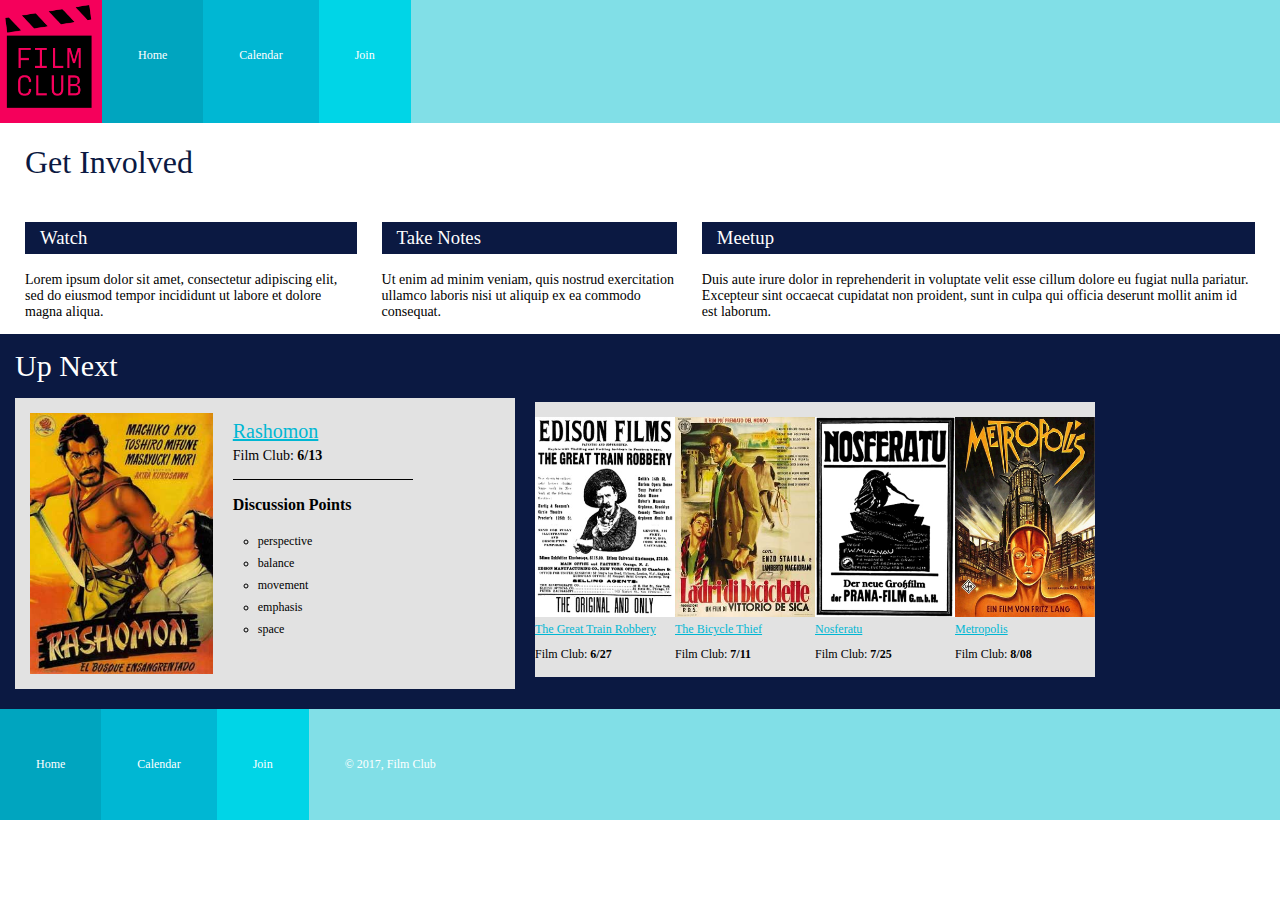
<file: index.html>
<!DOCTYPE html>
<html>
  <head>
    <meta charset="utf-8">
    <title>
    </title>
    <link rel="stylesheet" href="css/main.css">
  </head>
  <body>
    <header>
      <nav>
        <img class="profile-image" src="images/filmclub.png" alt="filmclub">
        <ul>
          <li class="Home">
            <a href="index.html">Home</a>
          </li>
          <li class="Calendar">
            <a href="calendar/calendar.html">Calendar</a>
          </li>
          <li class="Join">
            <a href="join/join.html">Join</a>
        </ul>
      </nav>
    </header>

    <div class="getinvolved">

      <h1>Get Involved</h1>
      <div class="geth2">
        <div class="watch">
          <h3>Watch</h3>
          <p>Lorem ipsum dolor sit amet, consectetur adipiscing elit, sed do eiusmod tempor incididunt ut labore et dolore magna aliqua.</p>
        </div>

        <div class="takenotes">
          <h3>Take Notes</h3>
          <p>Ut enim ad minim veniam, quis nostrud exercitation ullamco laboris nisi ut aliquip ex ea commodo consequat.</p>
        </div>

        <div class="meetup">
          <h3>Meetup</h3>
          <p>Duis aute irure dolor in reprehenderit in voluptate velit esse cillum dolore eu fugiat nulla pariatur. Excepteur sint occaecat cupidatat non proident, sunt in culpa qui officia deserunt mollit anim id est laborum.</p>
        </div>
      </div>
    </div>

    <div class="up-next">
      <div class="topNext">

        <h2>Up Next</h2>
        <div class="rashomon">
          <img class="rashposter" src="images/rashomon-poster.jpg" alt="rashomon">
          <div class="rashinfo">
            <h4><a href="https://www.youtube.com/watch?v=7QTrx3YNz7A&t=8s">Rashomon</a></h4>
            <p class="rashdate">Film Club: <strong>6/13</strong></p>
            <p><strong>Discussion Points</strong></p>
            <ul>
              <li>perspective</li>
              <li>balance</li>
              <li>movement</li>
              <li>emphasis</li>
              <li>space</li>
            </ul>
          </div>
        </div>
      </div>
        <div class="movies">
          <div>
            <img class="trainposter" src="images/great-train-poster.jpg" alt="greattrain">
            <a href="https://www.youtube.com/watch?v=zuto7qWrplc">The Great Train Robbery</a>
            <p class="traindate">Film Club: <strong>6/27</strong></p>
          </div>

          <div>
            <img class="bikeposter" src="images/bicycle-thief-poster.jpg" alt="bikethief">
            <a href="https://www.youtube.com/watch?v=H3jnzXX9mXs">The Bicycle Thief</a>
            <p class="bikedate">Film Club: <strong>7/11</strong></p>
          </div>

          <div>
            <img class="nosferposter" src="images/nosferatu-poster.jpg" alt="nosferatu">
            <a href="https://www.youtube.com/watch?v=FC6jFoYm3xs">Nosferatu</a>
            <p class="nosdate">Film Club: <strong>7/25</strong></p>
          </div>

          <div>
            <img class="metroposter" src="images/metropolis-poster.jpg" alt="metropolis">
            <a href="https://www.youtube.com/watch?v=Q0NzALRJifI">Metropolis</a>
            <p class="metdate">Film Club: <strong>8/08</strong></p>
          </div>
        </div>
    </div>

    <footer>
      <nav>
        <ul>
          <li class="Home">
            <a href="index.html">Home</a>
          </li>
          <li class="Calendar">
            <a href="calendar/calendar.html">Calendar</a>
          </li>
          <li class="Join">
            <a href="join/join.html">Join</a>
          </li>
          <li class="copyright">
            © 2017, Film Club
          </li>
        </ul>
      </nav>
    </footer>

  </body>
</html>
</file>
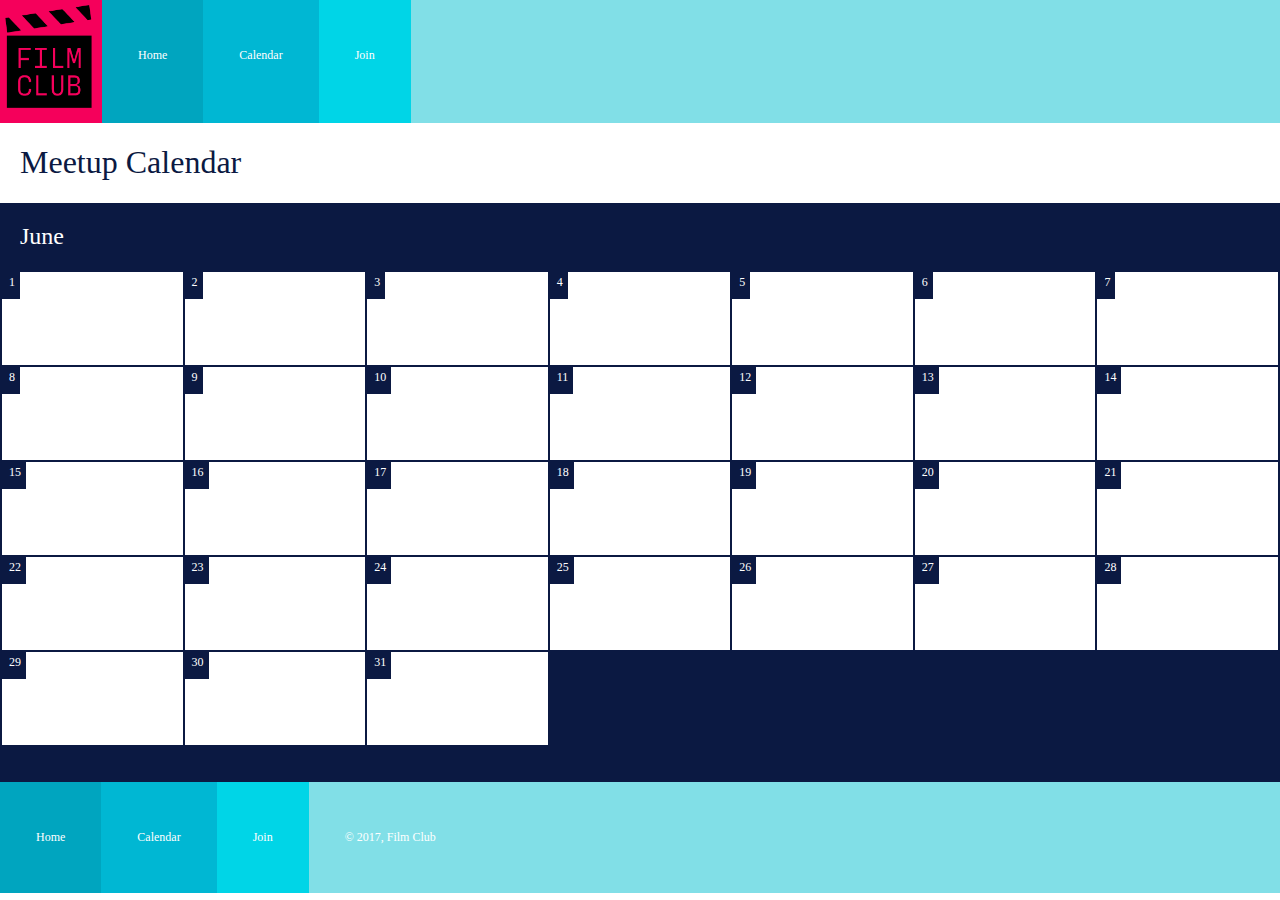
<file: calendar/calendar.html>
<!DOCTYPE html>
<html>
  <head>
    <meta charset="utf-8">
    <title>
    </title>
    <link rel="stylesheet" href="../css/main.css">
  </head>
  <body>

    <header>
        <nav>
          <img class="profile-image" src="../images/filmclub.png" alt="filmclub">
          <ul>
            <li class="Home">
              <a href="../index.html">Home</a>
            </li>
            <li class="Calendar">
              <a href="calendar.html">Calendar</a>
            </li>
            <li class="Join">
              <a href="../join/join.html">Join</a>
          </ul>
        </nav>
    </header>

    <h1 class="meetcal">Meetup Calendar</h1>

    <div class="junecal">

      <h2 class="month">June</h2>

      <table>

        <tr>
          <td><span>1</span></td>
          <td><span>2</span></td>
          <td><span>3</span></td>
          <td><span>4</span></td>
          <td><span>5</span></td>
          <td><span>6</span></td>
          <td><span>7</span></td>
        </tr>
        <tr>
          <td><span>8</span></td>
          <td><span>9</span></td>
          <td><span>10</span></td>
          <td><span>11</span></td>
          <td><span>12</span></td>
          <td><span>13</span></td>
          <td><span>14</span></td>
        </tr>
        <tr>
          <td><span>15</span></td>
          <td><span>16</span></td>
          <td><span>17</span></td>
          <td><span>18</span></td>
          <td><span>19</span></td>
          <td><span>20</span></td>
          <td><span>21</span></td>
        </tr>
        <tr>
          <td><span>22</span></td>
          <td><span>23</span></td>
          <td><span>24</span></td>
          <td><span>25</span></td>
          <td><span>26</span></td>
          <td><span>27</span></td>
          <td><span>28</span></td>
        </tr>
        <tr>
          <td><span>29</span></td>
          <td><span>30</span></td>
          <td><span>31</span></td>
        </tr>

      </table>
    </div>

    <footer>
      <nav>
        <ul>
          <li class="Home">
            <a href="../index.html">Home</a>
          </li>
          <li class="Calendar">
            <a href="calendar.html">Calendar</a>
          </li>
          <li class="Join">
            <a href="../join/join.html">Join</a>
          </li>
          <li class="copyright">
            © 2017, Film Club
          </li>
        </ul>
      </nav>
    </footer>

  </body>
</html>
</file>
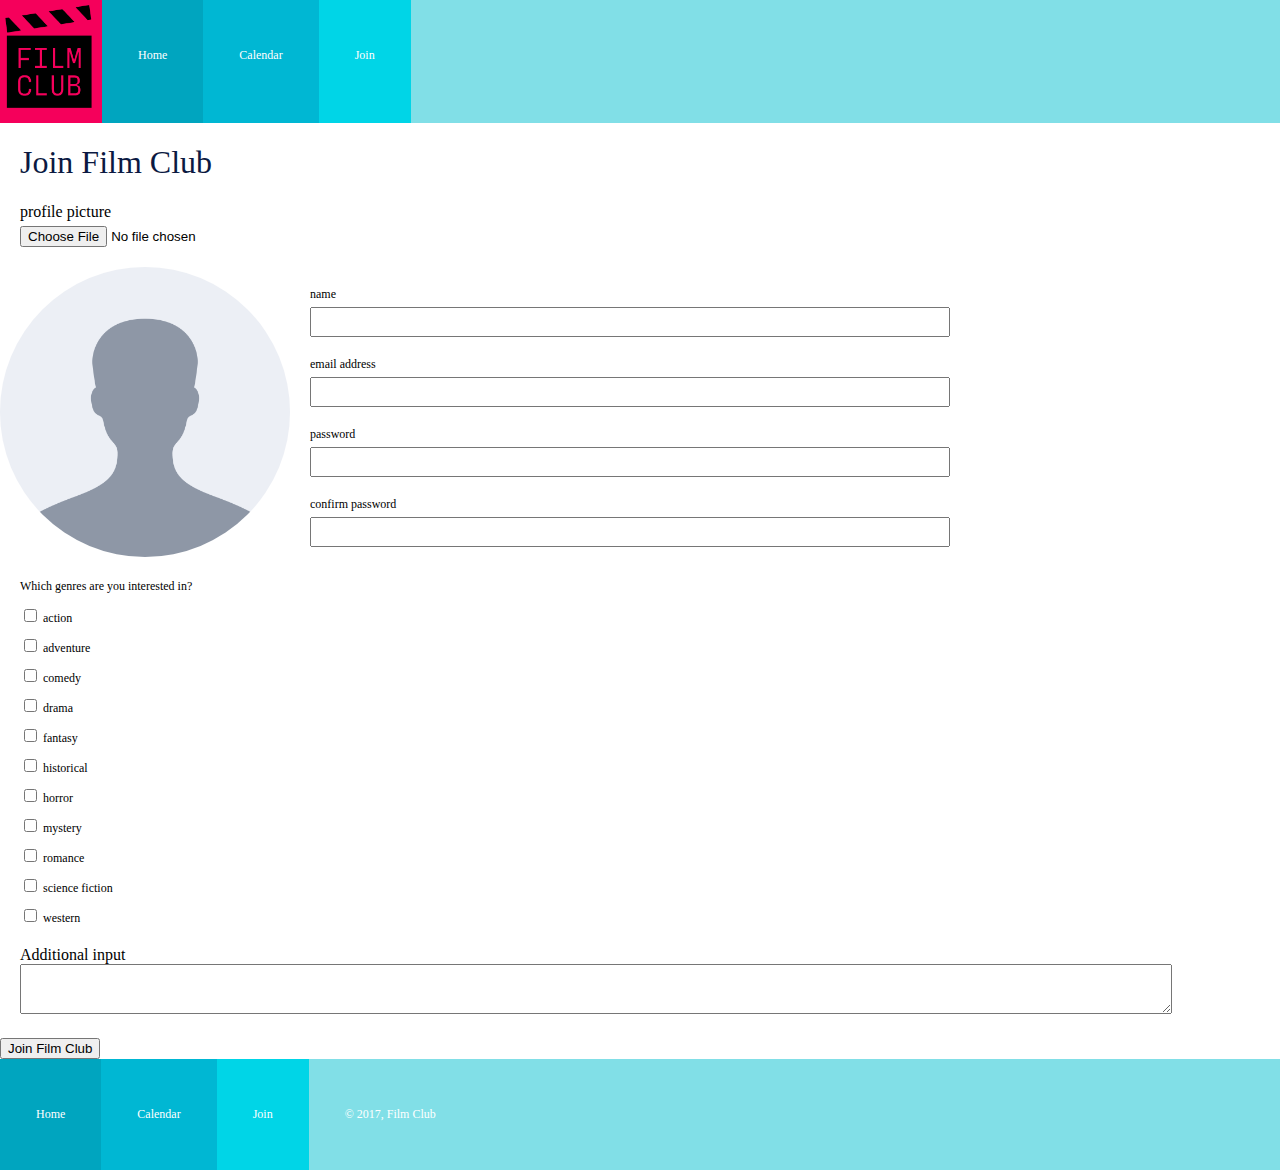
<file: join/join.html>
<!DOCTYPE html>
<html>
  <head>
    <meta charset="utf-8">
    <title>
    </title>
    <link rel="stylesheet" href="../css/main.css">
  </head>
  <body>
    <header>
      <nav>
        <img class="profile-image" src="../images/filmclub.png" alt="filmclub">
        <ul>
          <li class="Home">
            <a href="../index.html">Home</a>
          </li>
          <li class="Calendar">
            <a href="../calendar/calendar.html">Calendar</a>
          </li>
          <li class="Join">
            <a href="join.html">Join</a>
        </ul>
      </nav>
    </header>

    <h1 class="joinClub">Join Film Club</h1>

    <form class="profile_pic" action="index.html" method="post">
      <div class="picSubmit">
        <label for="">profile picture</label>
        <input class="chooseFile" type="file" name="" value="">
      </div>
    </form>

    <div class="topContent">


      <div class="filePic">
      </div>


    <form class="info_input" action="index.html" method="post">
      <label for="name">name</label>
      <input type="text" name="name" value="">

      <label for="email">email address</label>
      <input type="email" name="email" value="">

      <label for="password">password</label>
      <input type="password" name="password" value="">

      <label for="confirm_password">confirm password</label>
      <input type="password" name="" value="">
    </form>

  </div>


    <form class="genreSelect" action="index.html" method="post">
      <p class="genre">Which genres are you interested in?</p>

      <div>
        <input type="checkbox" name="action" value="">
        <label for="action">action</label>
      </div>

      <div>
        <input type="checkbox" name="adventure" value="">
        <label for="adventure">adventure</label>
      </div>

      <div>
        <input type="checkbox" name="comedy" value="">
        <label for="comedy">comedy</label>
      </div>

      <div>
        <input type="checkbox" name="drama" value="">
        <label for="drama">drama</label>
      </div>

      <div>
        <input type="checkbox" name="fantasy" value="">
        <label for="fantasy">fantasy</label>
      </div>

      <div>
        <input type="checkbox" name="historical" value="">
        <label for="historical">historical</label>
      </div>

      <div>
        <input type="checkbox" name="horror" value="">
        <label for="horror">horror</label>
      </div>

      <div>
        <input type="checkbox" name="mystery" value="">
        <label for="mystery">mystery</label>
      </div>

      <div>
        <input type="checkbox" name="romance" value="">
        <label for="romance">romance</label>
      </div>

      <div>
        <input type="checkbox" name="science_fiction" value="">
        <label for="science_fiction">science fiction</label>
      </div>

      <div>
        <input type="checkbox" name="western" value="">
        <label for="western">western</label>
      </div>

    </form>

    <form class="addition" action="index.html" method="post">
      <label for="input">Additional input</label>
      <textarea name="input" rows="8" cols="80"></textarea>
    </form>

    <button type="button" name="button">Join Film Club</button>

    <footer>
      <nav>
        <ul>
          <li class="Home">
            <a href="../index.html">Home</a>
          </li>
          <li class="Calendar">
            <a href="../calendar/calendar.html">Calendar</a>
          </li>
          <li class="Join">
            <a href="join.html">Join</a>
          </li>

          <li class="copyright">
            © 2017, Film Club
          </li>
        </ul>
      </nav>
    </footer>
  </body>
</html>
</file>
<file: css/main.css>
*{
  box-sizing: border-box;
}

@font-face {
  font-family: 'PT Sans';
  font-style: normal;
  font-weight: 400;
  src: url(@import url('https://fonts.googleapis.com/css?family=PT+Sans:400,700') format('woff'));
}

/*****home*****/
/*****navigation*****/

body{
  margin: 0;
}

.profile-image {
  background-size: contain;
  background-repeat: no-repeat;
  background-color: #F5005B;
  width: 102px;
  height: 123px;
  margin: 0;
  padding: 5px 10px 15px 5px;
  float: left;
}

nav ul {
  list-style: none;
  text-align: center;
  padding: 0;
  margin: 0;
  font-size: 12px;
}

li a{
  font-family: 'PT Sans';
  color: #FFFFFF;
  text-decoration: none;
}

.Home {
  background-color: #00A5BF;
  padding: 13px;
}

.Calendar {
  background-color: #00B7D3;
  padding: 13px;
}

.Join {
  background-color: #00D5E7;
  padding: 13px;
}

/******main******/

h1 {
  font-family: 'PT Sans';
  font-weight: 400;
  color: #0B1942;
}

h2 {
  color: #FFFFFF;
  font-family: 'PT Sans';
  font-weight: normal;
}

h3 {
  background-color: #0B1942;
  color: #FFFFFF;
  font-family: 'PT Sans';
  font-weight: 400;
  padding: 5px 15px;
}

.up-next {
  background-color: #0B1942;
  padding: 0 15px 20px;
}

.rashomon {
  background-color: #FFFFFF;
}

.getinvolved {
  padding: 0 25px;
}

.getinvolved p {
  font-family: 'PT Sans';
  font-size: 14px;
}

.up-next h2 {
  padding-top: 15px;
  font-size: 30px;
  margin-bottom: 15px;
}

.rashomon {
  padding: 15px;
  display: flex;
  background-color: rgb(226, 226, 226);
}

.rashomon a {
  color: #00B7D3;
  font-weight: normal;
}

h4 {
  font-size: 20px;
  margin-bottom: 5px;
}

.rashdate {
  border-bottom: 1px solid #000000;
  padding-bottom: 15px;
  margin-top: 0;
  font-size: 14px;
}

.rashinfo {
  margin-left: 20px;
  margin-top: -20px;
  font-family: 'PT Sans';
  width: 180px;
}

.rashinfo ul {
  list-style: circle;
  padding-left: 25px;
  font-size: 12px;
  line-height: 22px;
  margin: 0;
}

.rashposter {
  /*width: 140px;*/
  width: 38.888889%;
  /*height: 200px;*/
  height: 55.555556%;
}

/******othermovies*******/

.movies {
  background-color: rgb(226, 226, 226);
  margin: 15px 0;
  padding: 5px 0;
  display: flex;
  flex-flow: row wrap;
  justify-content: space-around;
  font-family: 'PT Sans';
  font-size: 12px;
}

.movies div {
  display: flex;
  flex-direction: column;
  margin-top: 10px;
}

.movies img {
  width: 140px;
  background-size: contain;
}

.movies p {
  margin: 5px 0 10px;
}

.movies a {
  margin: 5px 0;
  color: #00B7D3;
}

/*****bottomnav*****/

.copyright {
  background-color: rgb(129, 223, 231);
  color: #FFFFFF;
  font-family: 'PT Sans';
  height: 70px;
  padding-top: 25px;
}

/*******calendarpage**************/
.junecal {
  background-color: #0B1942;
  padding: 20px 0 35px 0;
}

.meetcal{
  margin-left: 20px;
}

.month{
  margin-left: 20px;
  margin-top: 0;
}

table {
width: 100%;
background-color: #0B1942;
border-collapse: collapse;
}

tr{
  background-color: #FFFFFF;
}

td{
  border: 2px solid #0B1942;
  width: 50px;
  height: 50px;
  vertical-align: top;
  padding: 0;
}

span{
  background-color: #0B1942;
  color: #FFFFFF;
  padding: 5px 5px 10px 7px;
  font-size: 12px;
}

td:active {
  background-color: #F5005B;

}

/*********join page***************/

.joinClub{
  margin-left: 20px;
}

.chooseFile{
  margin-top: 5px;
}

.picSubmit{
  margin: 0 20px 20px;
  display: flex;
  flex-flow: column;
}

.filePic{
  background-image: url('../images/profile-placeholder.png');
  margin: 0 auto;
  background-size: contain;
  width: 300px;
  height: 300px;
  border-radius: 50%;
}

.info_input{
  margin: 20px 20px 0 20px;
  font-family: 'PT Sans';
  font-size: 12px;
}

.info_input input{
  margin-top: 5px;
  margin-bottom: 20px;
  width: 100%;
}

.genreSelect{
  font-family: 'PT Sans';
  margin-left: 20px;
  font-size: 12px;
}

.genreSelect div{
  margin-top: 10px;
}

.addition{
  margin: 20px;
}

.addition textarea{
  width: 90vw;
}


/*****tablet/medium size*****/

@media (min-width: 545px) {
  /******nav*******/
  nav {
    display: flex;
    background-color: rgb(129, 223, 231);
  }
  nav ul {
    display: inline-flex;
  }
  .Home {
    padding: 4em 3em;
  }
  .Calendar {
    padding: 4em 3em;
  }
  .Join {
    padding: 4em 3em;
  }
  /********main********/
  .geth2{
    display: flex;
  }
  .takenotes{
    margin: 0 25px;
  }
  /*******up next********/

  .rashdate {
    width: 370px;
  }
  .copyright {
    padding: 4em 3em;
    text-align: right;
  }
  footer {
    background-color: #0B1942;
  }
/****calendar*******/

  td{
    width: 95px;
    height: 95px;
  }

/**********joinpageTabletsize*******/

.topContent{
  display: flex;
}

/**ASK ABOUT POSITIONING**/
.profile_pic{
  display: inline-block;
}

.filePic{
  margin: 0;
  width: 290px;
  height: 290px;
}

.info_input{
  width: 50%
}

.info_input input{
  height: 30px;
}

textarea{
  height: 50px;
  /***can't figure out width issue***/
}

/***issue with flexboxing genres**/

}

/*******desktopsize******/

@media (min-width: 769px){
  .up-next {
    display: flex;
    align-items: flex-start;
  }
  .rashomon {
    margin-top: 15px;
    margin-right: 20px;
  }

  .topNext h2{
    margin-top: 0;
  }

  .movies{
    margin: 68px 0 0;
  }

  .rashdate{
    width: 180px;
  }

  /*****calendar about desktop*****/



}
</file>
